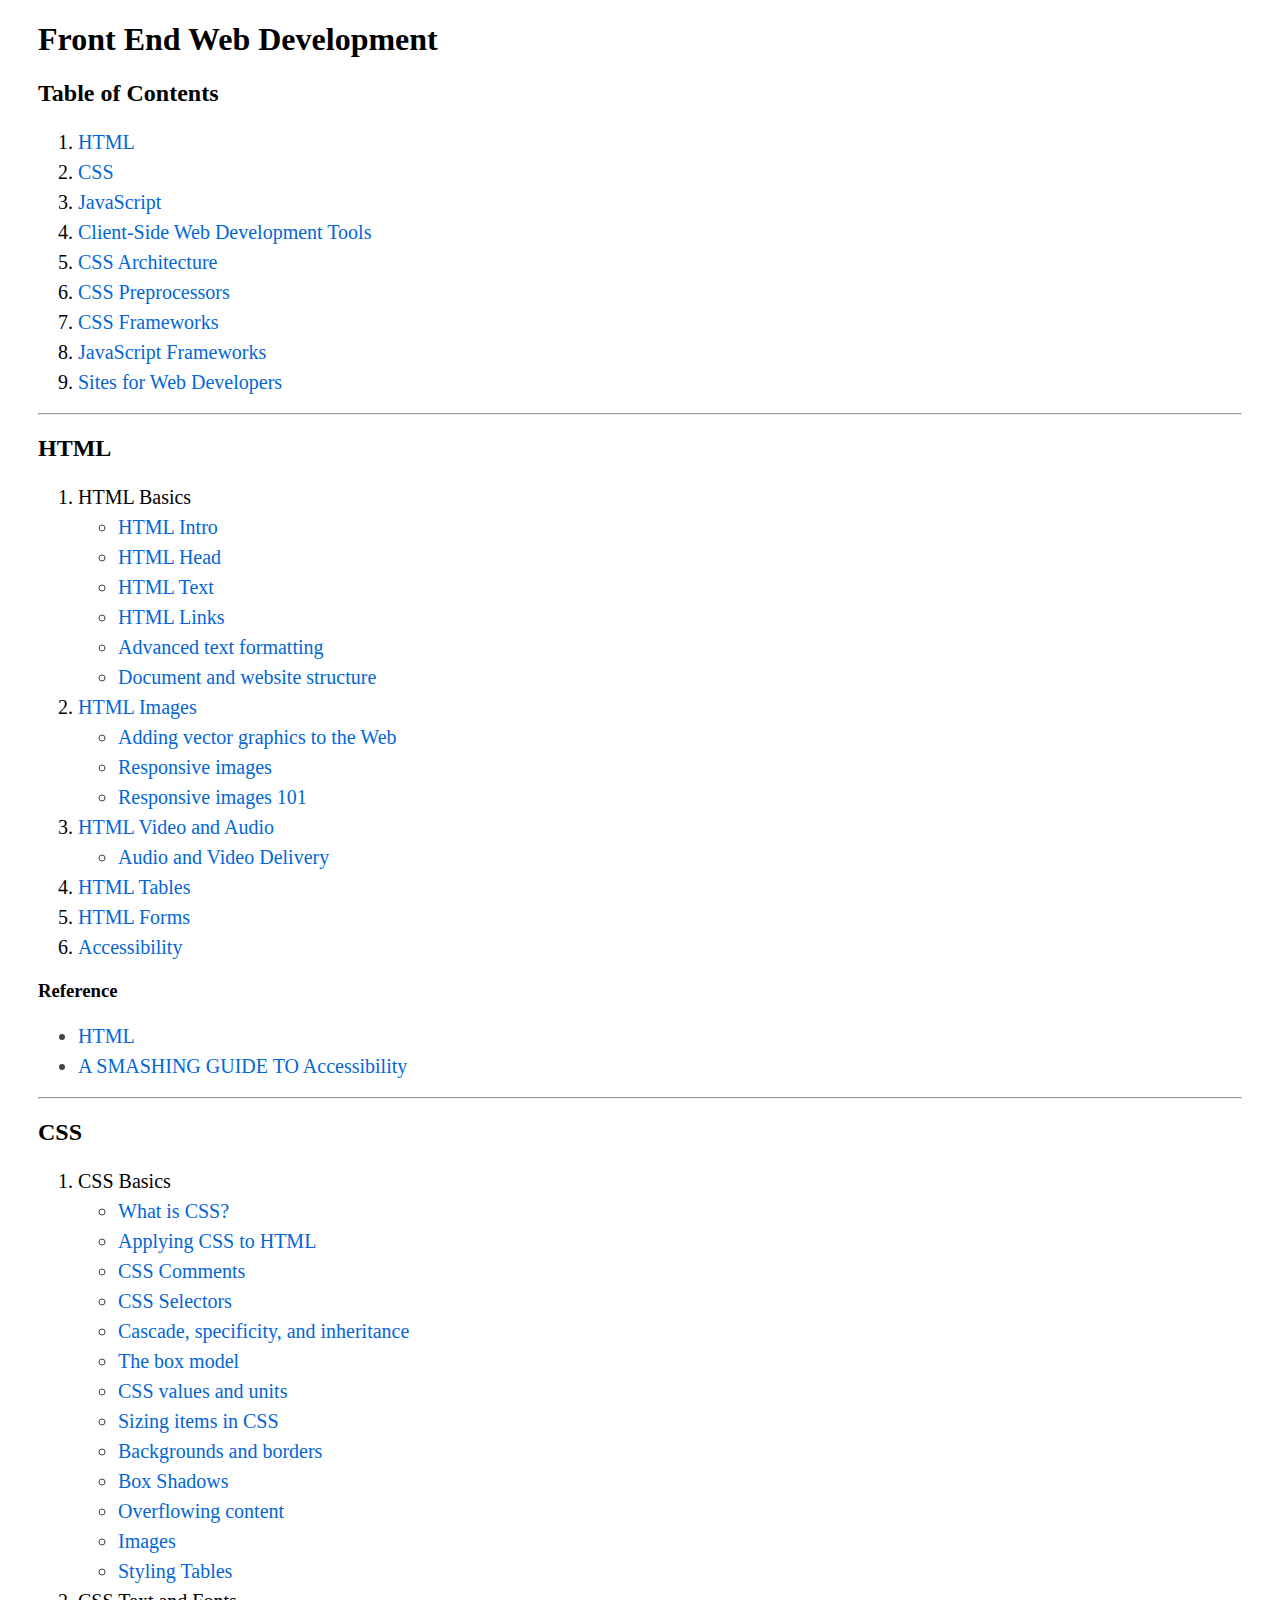
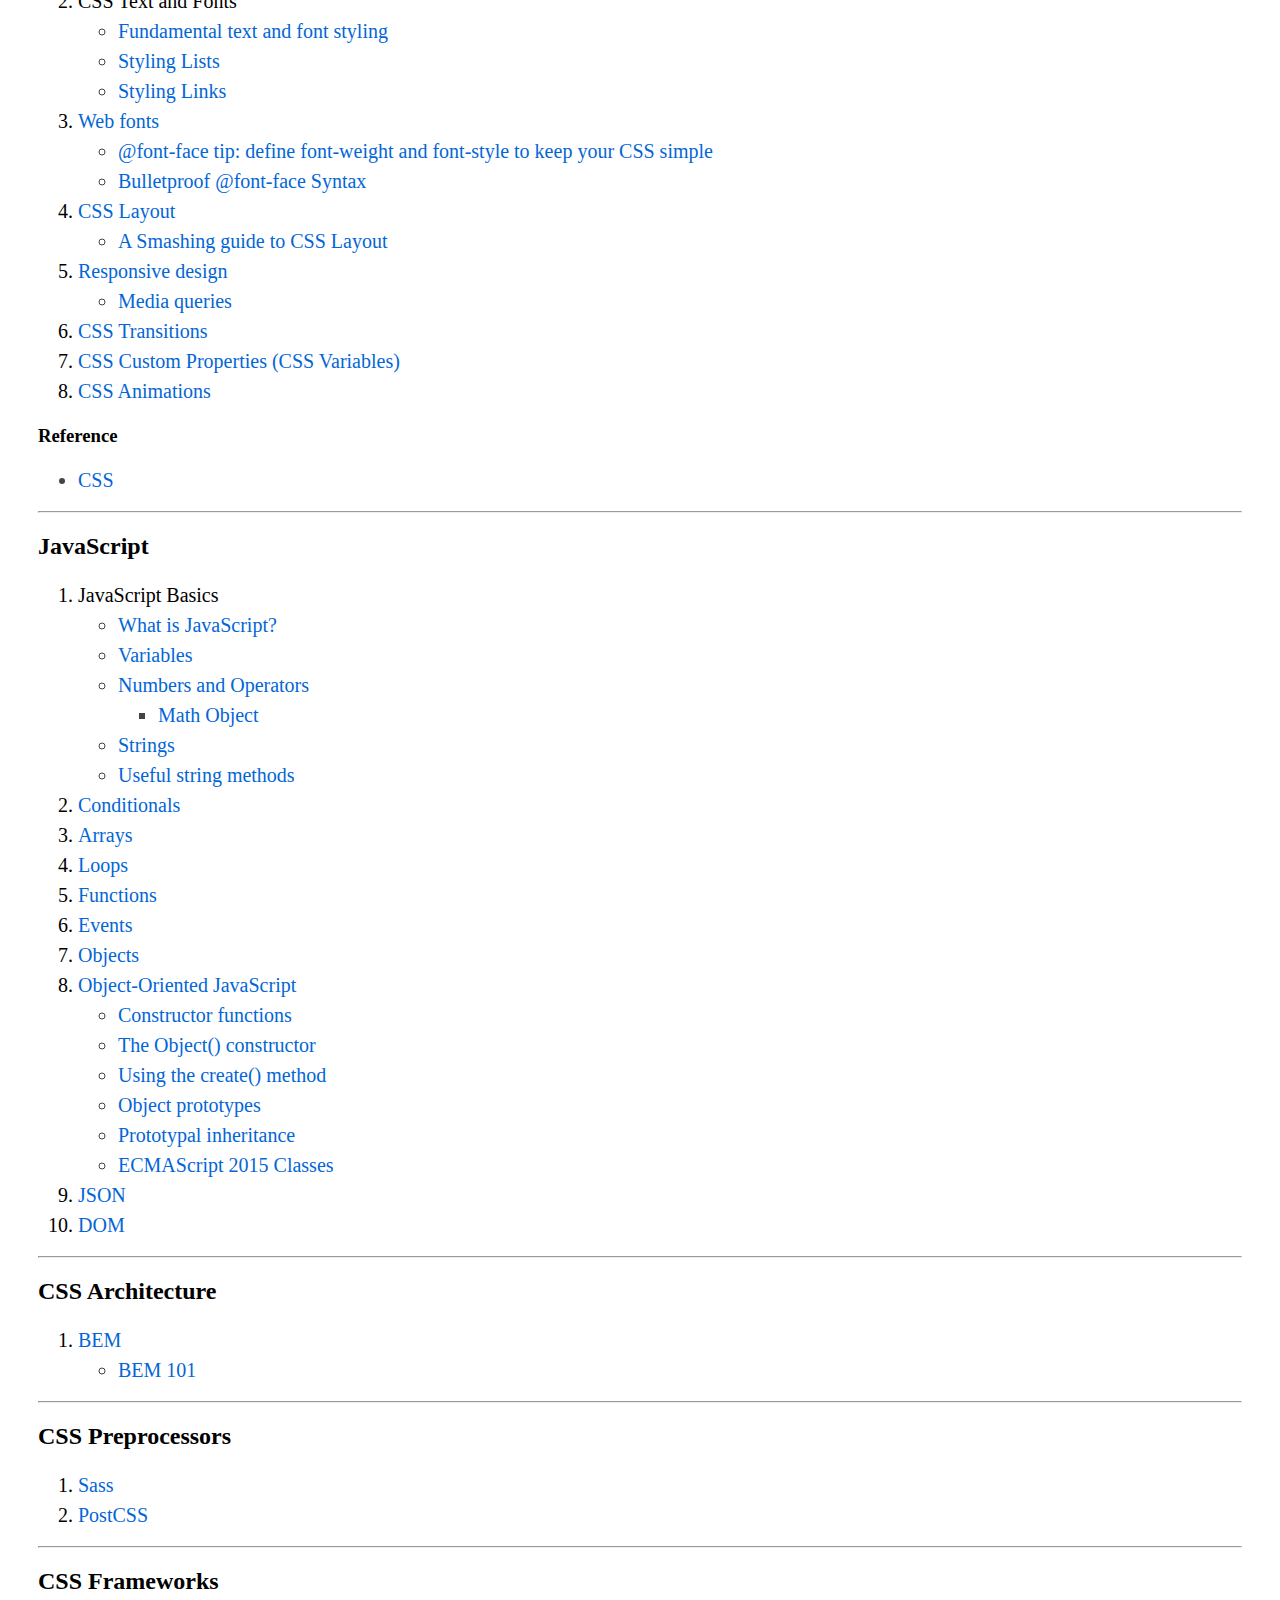
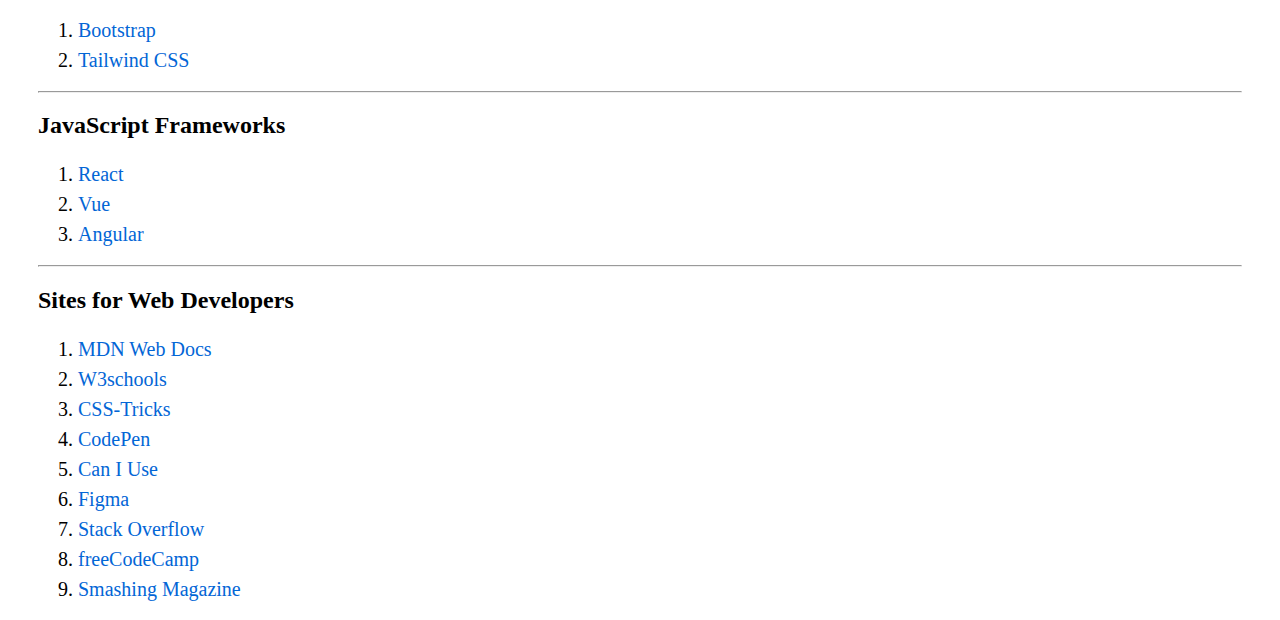
<file: index.html>
<!DOCTYPE html>
<html lang="en">
<head>
    <meta charset="UTF-8">
    <meta name="viewport" content="width=device-width, initial-scale=1.0">
    <title>Front End Web Development</title>
    <link rel="stylesheet" href="css/style.css">
</head>
<body>

    <h1>Front End Web Development</h1>

    <h2>Table of Contents</h2>

    <ol>
        <li><a href="#html">HTML</a></li>
        <li><a href=#css>CSS</a></li>
        <li><a href="#js">JavaScript</a></li>
        <li><a href="client-side-tools.html">Client-Side Web Development Tools</a></li>
        <li><a href="#css-architecture">CSS Architecture</a></li>
        <li><a href="#css-preprocessors">CSS Preprocessors</a></li>
        <li><a href="#css-frameworks">CSS Frameworks</a></li>
        <li><a href="#javascript-frameworks">JavaScript Frameworks</a></li>
        <li><a href="#sites-for-web-developers">Sites for Web Developers</a></li>
    </ol>

    <hr>

    <h2 id="html">HTML</h2>

    <ol>
        <li>HTML Basics
            <ul>
                <li><a href="https://developer.mozilla.org/en-US/docs/Learn/HTML/Introduction_to_HTML/Getting_started">HTML Intro</a></li>
                <li><a href="https://developer.mozilla.org/en-US/docs/Learn/HTML/Introduction_to_HTML/The_head_metadata_in_HTML">HTML Head</a></li>
                <li><a href="https://developer.mozilla.org/en-US/docs/Learn/HTML/Introduction_to_HTML/HTML_text_fundamentals">HTML Text</a></li>
                <li><a href="https://developer.mozilla.org/en-US/docs/Learn/HTML/Introduction_to_HTML/Creating_hyperlinks">HTML Links</a></li>
                <li><a href="https://developer.mozilla.org/en-US/docs/Learn/HTML/Introduction_to_HTML/Advanced_text_formatting">Advanced text formatting</a></li>
                <li><a href="https://developer.mozilla.org/en-US/docs/Learn/HTML/Introduction_to_HTML/Document_and_website_structure">Document and website structure</a></li>
            </ul>
        </li>        
        <li><a href="https://developer.mozilla.org/en-US/docs/Learn/HTML/Multimedia_and_embedding/Images_in_HTML">HTML Images</a>
            <ul>
                <li><a href="https://developer.mozilla.org/en-US/docs/Learn/HTML/Multimedia_and_embedding/Adding_vector_graphics_to_the_Web">Adding vector graphics to the Web</a></li>
                <li><a href="https://developer.mozilla.org/en-US/docs/Learn/HTML/Multimedia_and_embedding/Responsive_images">Responsive images</a></li>
                <li><a href="https://cloudfour.com/thinks/responsive-images-101-definitions/">Responsive images 101</a></li>
            </ul>
        </li>
        <li><a href="https://developer.mozilla.org/en-US/docs/Learn/HTML/Multimedia_and_embedding/Video_and_audio_content">HTML Video and Audio</a>
            <ul>
                <li><a href="https://developer.mozilla.org/en-US/docs/Web/Guide/Audio_and_video_delivery">Audio and Video Delivery</a></li>
            </ul>
        </li>
        <li><a href="https://developer.mozilla.org/en-US/docs/Learn/HTML/Tables/Basics">HTML Tables</a></li>
        <li><a href="https://developer.mozilla.org/en-US/docs/Learn/Forms">HTML Forms</a></li>
        <li><a href="https://developer.mozilla.org/en-US/docs/Learn/Accessibility">Accessibility</a></li>
    </ol>

    <h3>Reference</h3>

    <ul>
        <li><a href="https://developer.mozilla.org/en-US/docs/Web/HTML">HTML</a></li>
        <li><a href="https://www.smashingmagazine.com/guides/accessibility/">A SMASHING GUIDE TO Accessibility</a></li>
    </ul>

    <hr>

    <h2 id="css">CSS</h2>

    <ol>
        <li>CSS Basics
            <ul>
                <li><a href="https://developer.mozilla.org/en-US/docs/Learn/CSS/First_steps/What_is_CSS">What is CSS?</a></li>
                <li><a href="https://developer.mozilla.org/en-US/docs/Learn/CSS/First_steps/How_CSS_is_structured#Applying_CSS_to_HTML">Applying CSS to HTML</a></li>
                <li><a href="https://developer.mozilla.org/en-US/docs/Learn/CSS/First_steps/How_CSS_is_structured#Comments">CSS Comments</a></li>
                <li><a href="https://developer.mozilla.org/en-US/docs/Learn/CSS/Building_blocks/Selectors">CSS Selectors</a></li>
                <li><a href="https://developer.mozilla.org/en-US/docs/Learn/CSS/Building_blocks/Cascade_and_inheritance">Cascade, specificity, and inheritance</a></li>
                <li><a href="https://developer.mozilla.org/en-US/docs/Learn/CSS/Building_blocks/The_box_model">The box model</a></li>
                <li><a href="https://developer.mozilla.org/en-US/docs/Learn/CSS/Building_blocks/Values_and_units">CSS values and units</a></li>
                <li><a href="https://developer.mozilla.org/en-US/docs/Learn/CSS/Building_blocks/Sizing_items_in_CSS">Sizing items in CSS</a></li>
                <li><a href="https://developer.mozilla.org/en-US/docs/Learn/CSS/Building_blocks/Backgrounds_and_borders">Backgrounds and borders</a></li>
                <li><a href="https://developer.mozilla.org/en-US/docs/Web/CSS/box-shadow">Box Shadows</a></li>
                <li><a href="https://developer.mozilla.org/en-US/docs/Learn/CSS/Building_blocks/Overflowing_content">Overflowing content</a></li>               
                <li><a href="https://developer.mozilla.org/en-US/docs/Learn/CSS/Building_blocks/Images_media_form_elements">Images</a></li>
                <li><a href="https://developer.mozilla.org/en-US/docs/Learn/CSS/Building_blocks/Styling_tables">Styling Tables</a></li>   
            </ul>
        </li>
        <li>CSS Text and Fonts
            <ul>
                <li><a href="https://developer.mozilla.org/en-US/docs/Learn/CSS/Styling_text/Fundamentals">Fundamental text and font styling</a></li>
                <li><a href="https://developer.mozilla.org/en-US/docs/Learn/CSS/Styling_text/Styling_lists">Styling Lists</a></li>
                <li><a href="https://developer.mozilla.org/en-US/docs/Learn/CSS/Styling_text/Styling_links">Styling Links</a></li>
            </ul>
        </li>     
        <li><a href="https://developer.mozilla.org/en-US/docs/Learn/CSS/Styling_text/Web_fonts">Web fonts</a>
            <ul>
                <li><a href="https://www.456bereastreet.com/archive/201012/font-face_tip_define_font-weight_and_font-style_to_keep_your_css_simple/">@font-face tip: define font-weight and font-style to keep your CSS simple</a></li>
                <li><a href="https://www.paulirish.com/2009/bulletproof-font-face-implementation-syntax/">Bulletproof @font-face Syntax</a></li>
            </ul>
        </li>
        <li><a href="https://developer.mozilla.org/en-US/docs/Learn/CSS/CSS_layout/Introduction">CSS Layout</a>
            <ul>
                <li><a href="https://www.smashingmagazine.com/guides/css-layout/">A Smashing guide to CSS Layout</a></li>
            </ul>
        </li>        
        <li><a href="https://developer.mozilla.org/en-US/docs/Learn/CSS/CSS_layout/Responsive_Design">Responsive design</a>
            <ul>
                <li><a href="https://developer.mozilla.org/en-US/docs/Learn/CSS/CSS_layout/Media_queries">Media queries</a></li>
            </ul>
        </li>        
        <li><a href="https://developer.mozilla.org/en-US/docs/Web/CSS/CSS_Transitions">CSS Transitions</a></li>
        <li><a href="https://developer.mozilla.org/en-US/docs/Web/CSS/Using_CSS_custom_properties">CSS Custom Properties (CSS Variables)</a></li>
        <li><a href="https://developer.mozilla.org/en-US/docs/Web/CSS/CSS_Animations">CSS Animations</a></li>
    </ol>

    <h3>Reference</h3>

    <ul>
        <li><a href="https://developer.mozilla.org/en-US/docs/Web/CSS">CSS</a></li>
    </ul>

    <hr>

    <h2 id="js">JavaScript</h2>

    <ol>
        <li>JavaScript Basics
            <ul>
                <li><a href="https://developer.mozilla.org/en-US/docs/Learn/JavaScript/First_steps/What_is_JavaScript">What is JavaScript?</a></li>
                <li><a href="https://developer.mozilla.org/en-US/docs/Learn/JavaScript/First_steps/Variables">Variables</a></li>
                <li><a href="https://developer.mozilla.org/en-US/docs/Learn/JavaScript/First_steps/Math">Numbers and Operators</a>
                    <ul>
                        <li><a href="https://developer.mozilla.org/en-US/docs/Web/JavaScript/Reference/Global_Objects/Math">Math Object</a></li>
                    </ul>
                </li>
                <li><a href="https://developer.mozilla.org/en-US/docs/Learn/JavaScript/First_steps/Strings">Strings</a>
                <li><a href="https://developer.mozilla.org/en-US/docs/Learn/JavaScript/First_steps/Useful_string_methods">Useful string methods</a></li>
            </ul>
        </li>
        <li><a href="https://developer.mozilla.org/en-US/docs/Learn/JavaScript/Building_blocks/conditionals">Conditionals</a></li>
        <li><a href="https://developer.mozilla.org/en-US/docs/Learn/JavaScript/First_steps/Arrays">Arrays</a></li>
        <li><a href="https://developer.mozilla.org/en-US/docs/Learn/JavaScript/Building_blocks/Looping_code">Loops</a></li>
        <li><a href="https://developer.mozilla.org/en-US/docs/Learn/JavaScript/Building_blocks/Functions">Functions</a></li>
        <li><a href="https://developer.mozilla.org/en-US/docs/Learn/JavaScript/Building_blocks/Events">Events</a></li>
        <li><a href="https://developer.mozilla.org/en-US/docs/Learn/JavaScript/Objects/Basics">Objects</a></li>
        <li><a href="https://developer.mozilla.org/en-US/docs/Learn/JavaScript/Objects/Object-oriented_JS">Object-Oriented JavaScript</a>
            <ul>
                <li><a href="https://developer.mozilla.org/en-US/docs/Learn/JavaScript/Objects/Object-oriented_JS#Constructors_and_object_instances">Constructor functions</a></li>
                <li><a href="https://developer.mozilla.org/en-US/docs/Learn/JavaScript/Objects/Object-oriented_JS#The_Object_constructor">The Object() constructor</a></li>
                <li><a href="https://developer.mozilla.org/en-US/docs/Learn/JavaScript/Objects/Object-oriented_JS#Using_the_create_method">Using the create() method</a></li>
                <li><a href="https://developer.mozilla.org/en-US/docs/Learn/JavaScript/Objects/Object_prototypes">Object prototypes</a></li>
                <li><a href="https://developer.mozilla.org/en-US/docs/Learn/JavaScript/Objects/Inheritance#Prototypal_inheritance">Prototypal inheritance</a></li>
                <li><a href="https://developer.mozilla.org/en-US/docs/Learn/JavaScript/Objects/Inheritance#ECMAScript_2015_Classes">ECMAScript 2015 Classes</a></li>
            </ul>
        </li>        
        <li><a href="https://developer.mozilla.org/en-US/docs/Learn/JavaScript/Objects/JSON">JSON</a></li>
        <li><a href="https://developer.mozilla.org/en-US/docs/Learn/JavaScript/Client-side_web_APIs/Manipulating_documents">DOM</a></li>
    </ol>

    <hr>

    <h2 id="css-architecture">CSS Architecture</h2>

    <ol>
        <li><a href="http://getbem.com/">BEM</a>
            <ul>
                <li><a href="https://css-tricks.com/bem-101/">BEM 101</a></li>
            </ul>
        </li>
    </ol>

    <hr>

    <h2 id="css-preprocessors">CSS Preprocessors</h2>

    <ol>
        <li><a href="https://sass-lang.com/">Sass</a></li>
        <li><a href="https://postcss.org/">PostCSS</a></li>
    </ol>

    <hr>

    <h2 id="css-frameworks">CSS Frameworks</h2>

    <ol>
        <li><a href="https://getbootstrap.com/">Bootstrap</a></li>
        <li><a href="https://tailwindcss.com/">Tailwind CSS</a></li>
    </ol>

    <hr>

    <h2 id="javascript-frameworks">JavaScript Frameworks</h2>

    <ol>
        <li><a>React</a></li>
        <li><a>Vue</a></li>
        <li><a>Angular</a></li>
    </ol>

    <hr>

    <h2 id="sites-for-web-developers">Sites for Web Developers</h2>

    <ol>
        <li><a href="https://developer.mozilla.org/en-US/">MDN Web Docs</a></li>
        <li><a href="https://www.w3schools.com/">W3schools</a></li>
        <li><a href="https://css-tricks.com/">CSS-Tricks</a></li>
        <li><a href="https://codepen.io/">CodePen</a></li>
        <li><a href="https://caniuse.com/">Can I Use</a></li>
        <li><a href="https://www.figma.com/">Figma</a></li>
        <li><a href="https://stackoverflow.com/">Stack Overflow</a></li>
        <li><a href="https://www.freecodecamp.org/">freeCodeCamp</a></li>
        <li><a href="https://www.smashingmagazine.com/">Smashing Magazine</a></li>
    </ol>
    
</body>
</html>
</file>
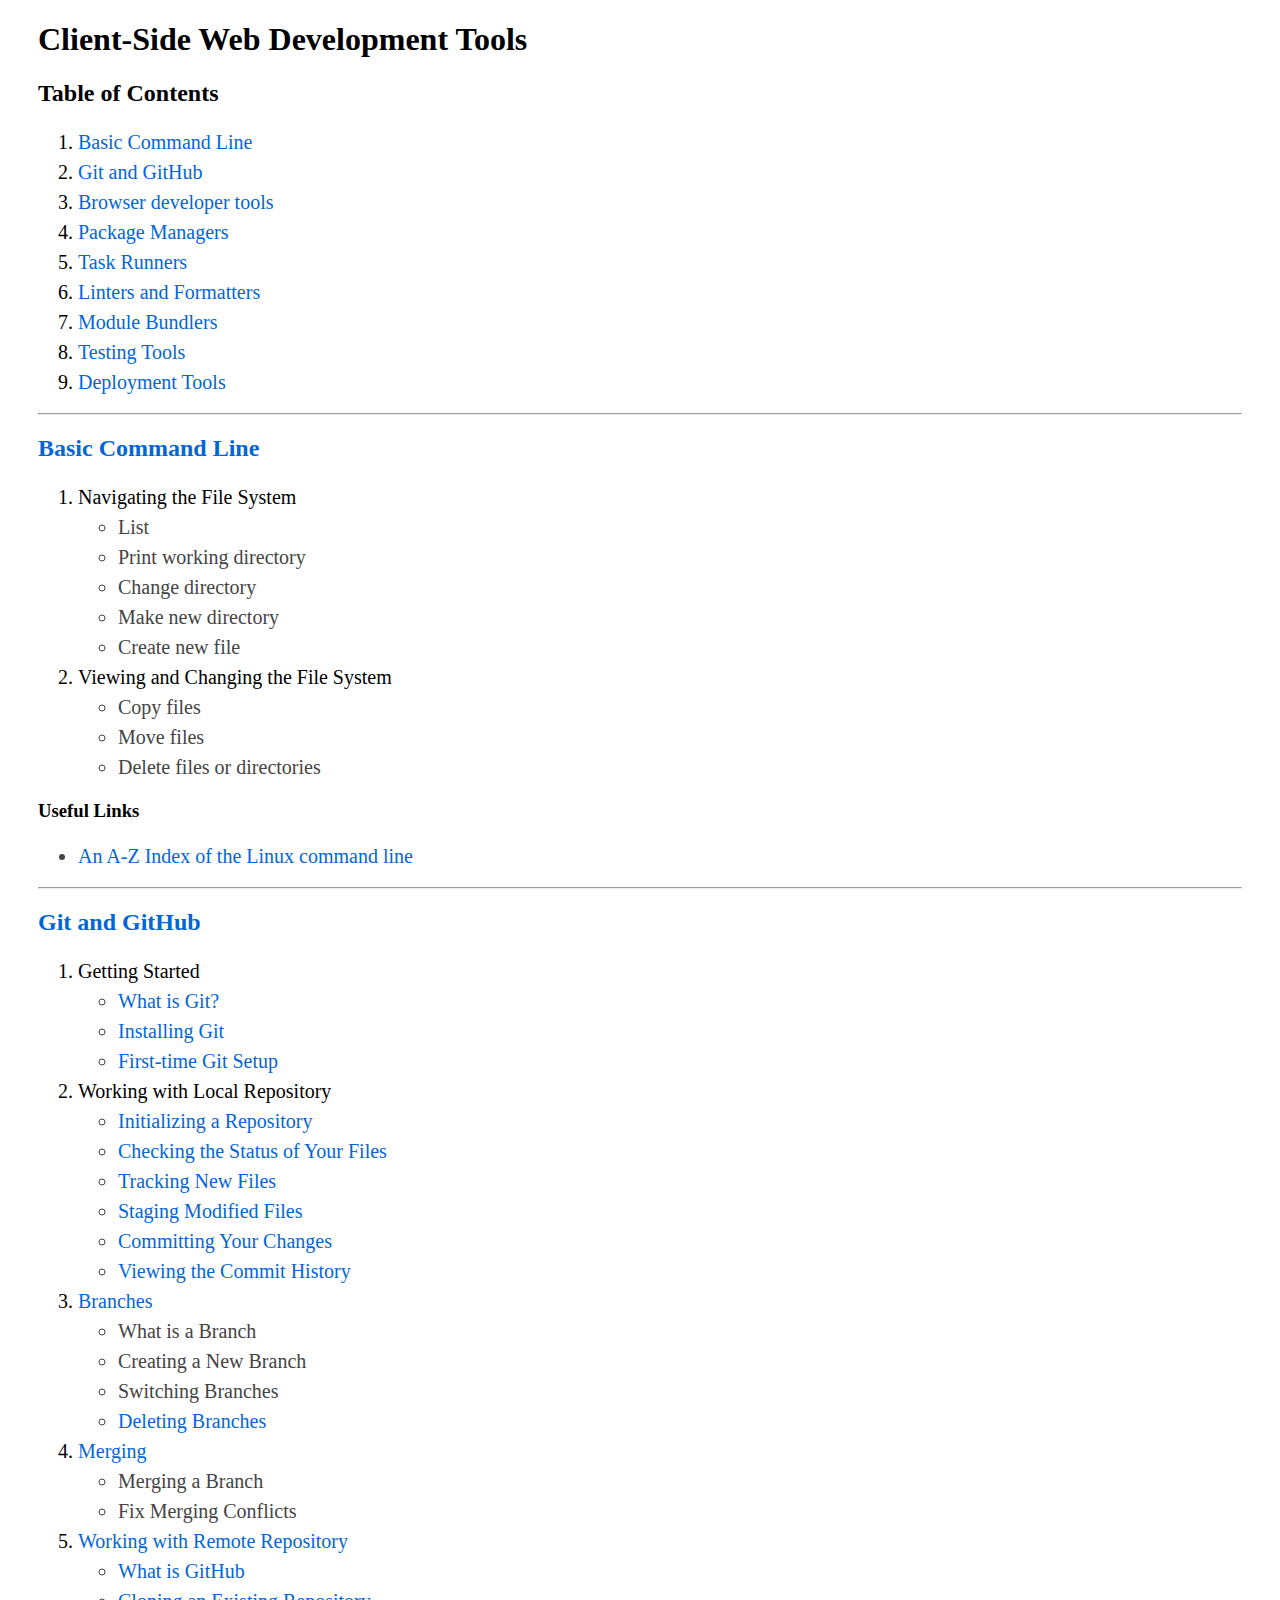
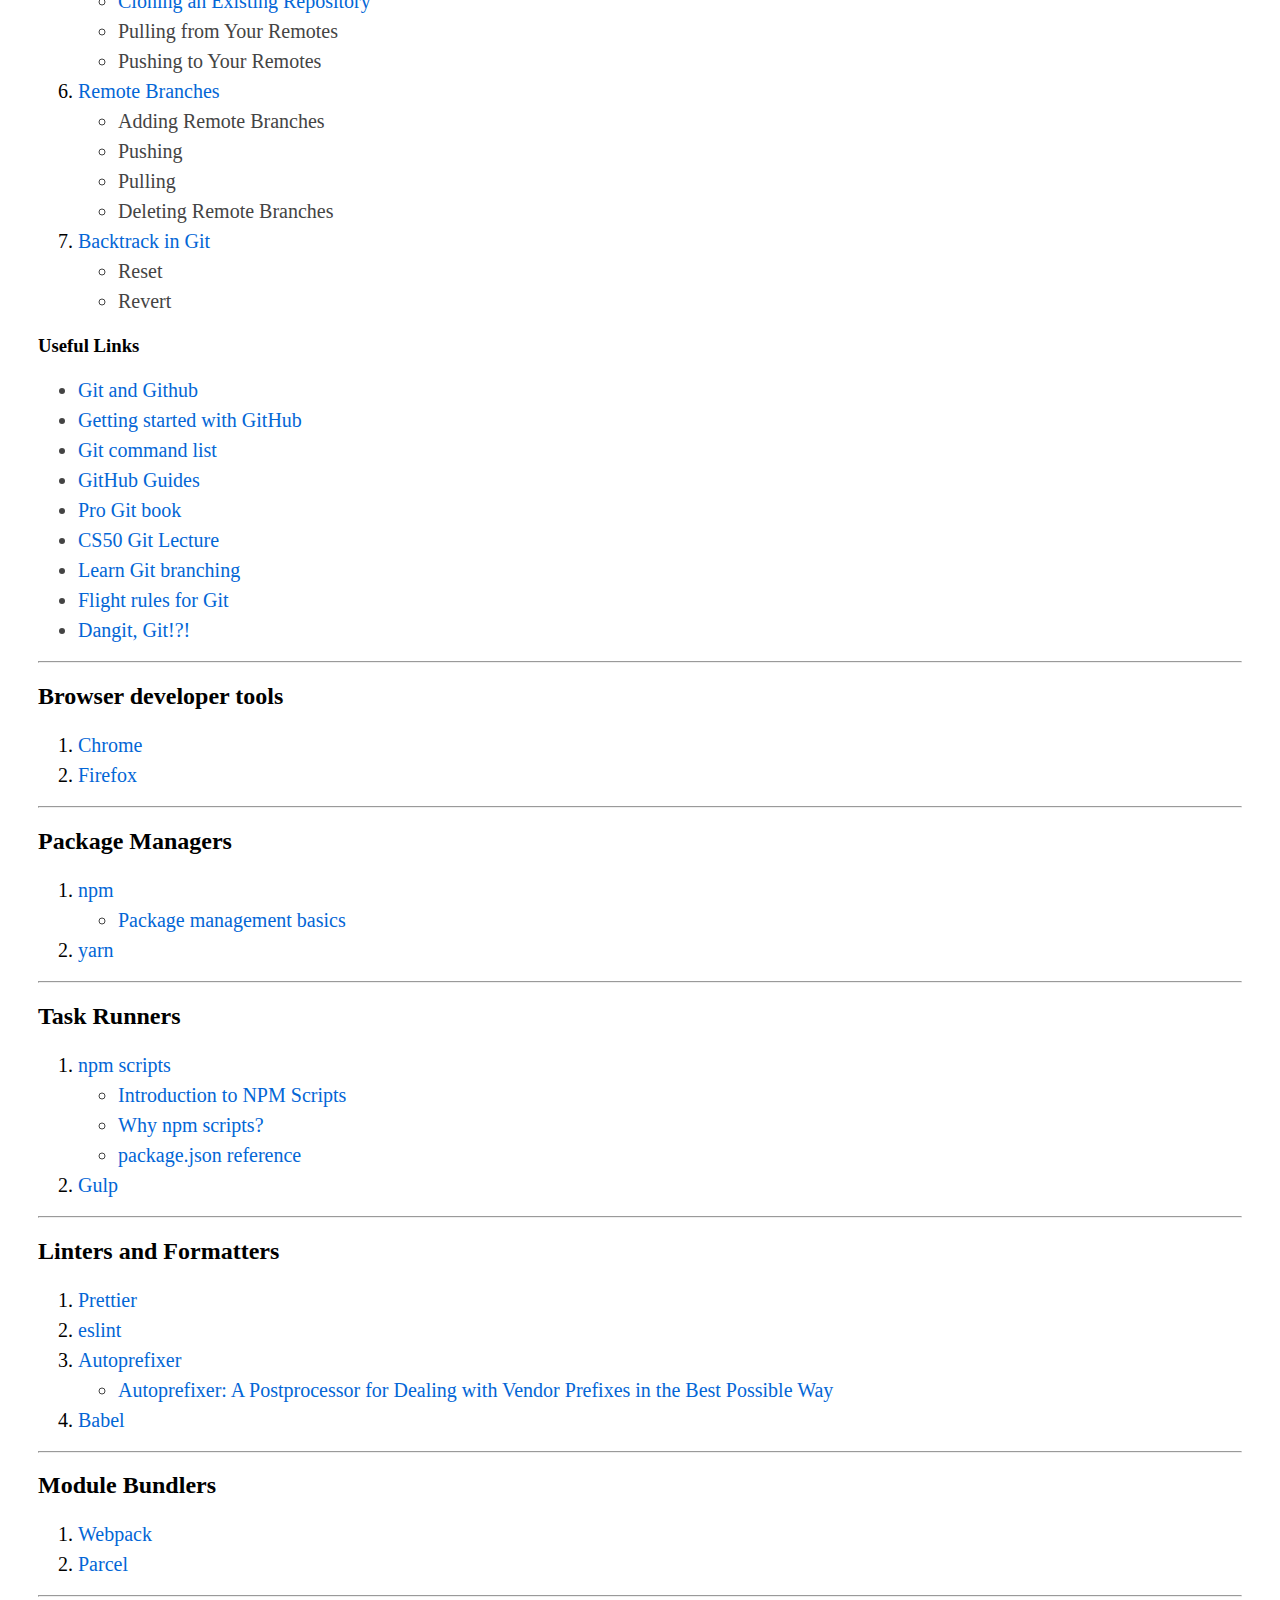
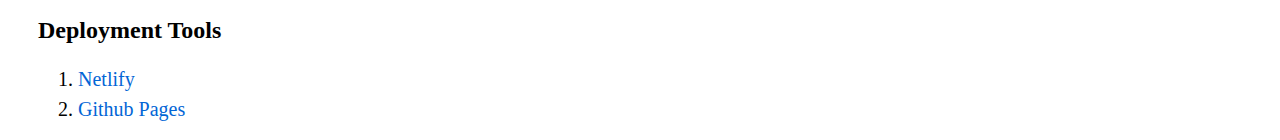
<file: client-side-tools.html>
<!DOCTYPE html>
<html lang="en">
<head>
    <meta charset="UTF-8">
    <meta name="viewport" content="width=device-width, initial-scale=1.0">
    <title>Client-Side Web Development Tools</title>
    <link rel="stylesheet" href="css/style.css">
</head>
<body>

    <h1>Client-Side Web Development Tools</h1>

    <h2>Table of Contents</h2>

    <ol>
        <li><a href="#basic-command-line">Basic Command Line</a></li>
        <li><a href=#git-and-github>Git and GitHub</a></li>
        <li><a href="#devtools">Browser developer tools</a></li>
        <li><a href="#package-managers">Package Managers</a></li>
        <li><a href="#task-runners">Task Runners</a></li>
        <li><a href="#linters-and-formatters">Linters and Formatters</a></li>
        <li><a href="#module-bundlers">Module Bundlers</a></li>
        <li><a href="#testing-tools">Testing Tools</a></li>
        <li><a href="#deployment-tools">Deployment Tools</a></li>
    </ol>

    <hr>

    <h2 id="basic-command-line"><a href="https://developer.mozilla.org/en-US/docs/Learn/Tools_and_testing/Understanding_client-side_tools/Command_line#Basic_built-in_terminal_commands">Basic Command Line</a></h2>

    <ol>
        <li>Navigating the File System
            <ul>
                <li>List</li>
                <li>Print working directory</li>
                <li>Change directory</li>
                <li>Make new directory</li>
                <li>Create new file</li>
            </ul>
        </li>
        <li>Viewing and Changing the File System
            <ul>
                <li>Copy files</li>
                <li>Move files</li>
                <li>Delete files or directories</li>
            </ul>
        </li>
    </ol>

    <h3>Useful Links</h3>

    <ul>
        <li><a href="https://ss64.com/bash/">An A-Z Index of the Linux command line</a></li>
    </ul>

    <hr>

    <h2 id="git-and-github"><a href="https://git-scm.com/book/en/v2">Git and GitHub</a></h2>

    <ol>
        <li>Getting Started
            <ul>
                <li><a href="https://git-scm.com/book/en/v2/Getting-Started-What-is-Git%3F">What is Git?</a></li>
                <li><a href="https://git-scm.com/">Installing Git</a></li>
                <li><a href="https://git-scm.com/book/en/v2/Getting-Started-First-Time-Git-Setup">First-time Git Setup</a></li>
            </ul>
        </li>
        <li>Working with Local Repository
            <ul>
                <li> <a href="https://git-scm.com/book/en/v2/Git-Basics-Getting-a-Git-Repository#_initializing_a_repository_in_an_existing_directory">Initializing a Repository</a></li>
                <li><a href="https://git-scm.com/book/en/v2/Git-Basics-Recording-Changes-to-the-Repository#_checking_status">Checking the Status of Your Files</a></li>
                <li><a href="https://git-scm.com/book/en/v2/Git-Basics-Recording-Changes-to-the-Repository#_tracking_files">Tracking New Files</a></li>
                <li><a href="https://git-scm.com/book/en/v2/Git-Basics-Recording-Changes-to-the-Repository#_staging_modified_files">Staging Modified Files</a></li>
                <li><a href="https://git-scm.com/book/en/v2/Git-Basics-Recording-Changes-to-the-Repository#_committing_changes">Committing Your Changes</a></li>
                <li><a href="https://git-scm.com/book/en/v2/Git-Basics-Viewing-the-Commit-History">Viewing the Commit History</a></li>
            </ul>
        </li>
        <li><a href="https://git-scm.com/book/en/v2/Git-Branching-Branches-in-a-Nutshell">Branches</a>
            <ul>
                <li>What is a Branch</li>
                <li>Creating a New Branch</li>
                <li>Switching Branches</li>
                <li><a href="https://git-scm.com/book/en/v2/Git-Branching-Basic-Branching-and-Merging">Deleting Branches</a></li>
            </ul>
        </li>
        <li><a href="https://git-scm.com/book/en/v2/Git-Branching-Basic-Branching-and-Merging">Merging</a>
            <ul>
                <li>Merging a Branch</li>
                <li>Fix Merging Conflicts</li>
            </ul>
        </li>
        <li><a href="https://git-scm.com/book/en/v2/Git-Basics-Working-with-Remotes">Working with Remote Repository</a>
            <ul>
                <li><a href="https://github.com/">What is GitHub</a></li>
                <li><a href="https://git-scm.com/book/en/v2/Git-Basics-Getting-a-Git-Repository#_git_cloning">Cloning an Existing Repository</a></li>
                <li>Pulling from Your Remotes</li>
                <li>Pushing to Your Remotes</li>
            </ul>
        </li>
        <li><a href="https://git-scm.com/book/en/v2/Git-Branching-Remote-Branches">Remote Branches</a>
            <ul>
                <li>Adding Remote Branches</li>
                <li>Pushing</li>
                <li>Pulling</li>
                <li>Deleting Remote Branches</li>
            </ul>
        </li>
        <li><a href="https://git-scm.com/docs/git#_reset_restore_and_revert">Backtrack in Git</a>
            <ul>
                <li>Reset</li>
                <li>Revert</li>
            </ul>
        </li>
    </ol>

    <h3>Useful Links</h3>

    <ul>
        <li><a href="https://developer.mozilla.org/en-US/docs/Learn/Tools_and_testing/GitHub">Git and Github</a></li>
        <li><a href="https://help.github.com/en/github/getting-started-with-github">Getting started with GitHub</a></li>
        <li><a href="https://git-scm.com/docs">Git command list</a></li>
        <li><a href="https://guides.github.com/">GitHub Guides</a></li>
        <li><a href="https://git-scm.com/book/en/v2">Pro Git book</a></li>
        <li><a href="https://www.youtube.com/watch?v=NcoBAfJ6l2Q&list=PLhQjrBD2T380xvFSUmToMMzERZ3qB5Ueu&index=3">CS50 Git Lecture</a></li>
        <li><a href="https://learngitbranching.js.org/">Learn Git branching</a></li>
        <li><a href="https://github.com/k88hudson/git-flight-rules">Flight rules for Git</a></li>
        <li><a href="https://dangitgit.com/">Dangit, Git!?!</a></li>
    </ul>

    <hr>

    <h2 id="devtools">Browser developer tools</h2>

    <ol>
        <li><a href="https://developers.google.com/web/tools/chrome-devtools">Chrome</a></li>
        <li><a href="https://developer.mozilla.org/en-US/docs/Tools">Firefox</a></li>
    </ol>

    <hr>

    <h2 id="package-managers">Package Managers</h2>

    <ol>
        <li><a href="https://www.npmjs.com/">npm</a>
            <ul>
                <li><a href="https://developer.mozilla.org/en-US/docs/Learn/Tools_and_testing/Understanding_client-side_tools/Package_management">Package management basics</a></li>
            </ul>
        </li>
        <li><a href="https://yarnpkg.com/">yarn</a></li>
    </ol>

    <hr>

    <h2 id="task-runners">Task Runners</h2>

    <ol>
        <li><a>npm scripts</a>
            <ul>
                <li><a href="https://www.freecodecamp.org/news/introduction-to-npm-scripts-1dbb2ae01633/">Introduction to NPM Scripts</a></li>
                <li><a href="https://css-tricks.com/why-npm-scripts/">Why npm scripts?</a></li>
                <li><a href="https://docs.npmjs.com/files/package.json">package.json reference</a></li>
            </ul>
        </li>
        <li><a href="https://gulpjs.com/">Gulp</a></li>
    </ol>

    <hr>

    <h2 id="linters-and-formatters">Linters and Formatters</h2>

    <ol>
        <li><a href="https://prettier.io/">Prettier</a></li>
        <li><a href="https://eslint.org/">eslint</a></li>
        <li><a href="https://github.com/postcss/autoprefixer">Autoprefixer</a>
            <ul>
                <li><a href="https://css-tricks.com/autoprefixer/">Autoprefixer: A Postprocessor for Dealing with Vendor Prefixes in the Best Possible Way</a></li>
            </ul>
        </li>
        <li><a href="https://babeljs.io/">Babel</a></li>
    </ol>

    <hr>

    <h2 id="module-bundlers">Module Bundlers</h2>

    <ol>
        <li><a href="https://webpack.js.org/">Webpack</a></li>
        <li><a href="https://parceljs.org/">Parcel</a></li>
    </ol>

    <hr>

    <h2 id="deployment-tools">Deployment Tools</h2>

    <ol>
        <li><a href="https://www.netlify.com/">Netlify</a></li>
        <li><a href="https://pages.github.com/">Github Pages</a></li>
    </ol>

    
</body>
</html>
</file>
<file: css/style.css>
body {
    padding-left: 30px;
    padding-right: 30px;
}

li {
    font-size: 20px;
    line-height: 1.5;
}

ul > li {
    color: #444;
}

a  {
    color: #0366d6;
    text-decoration: none;
}

a:hover {
    text-decoration: underline;
}
</file>
